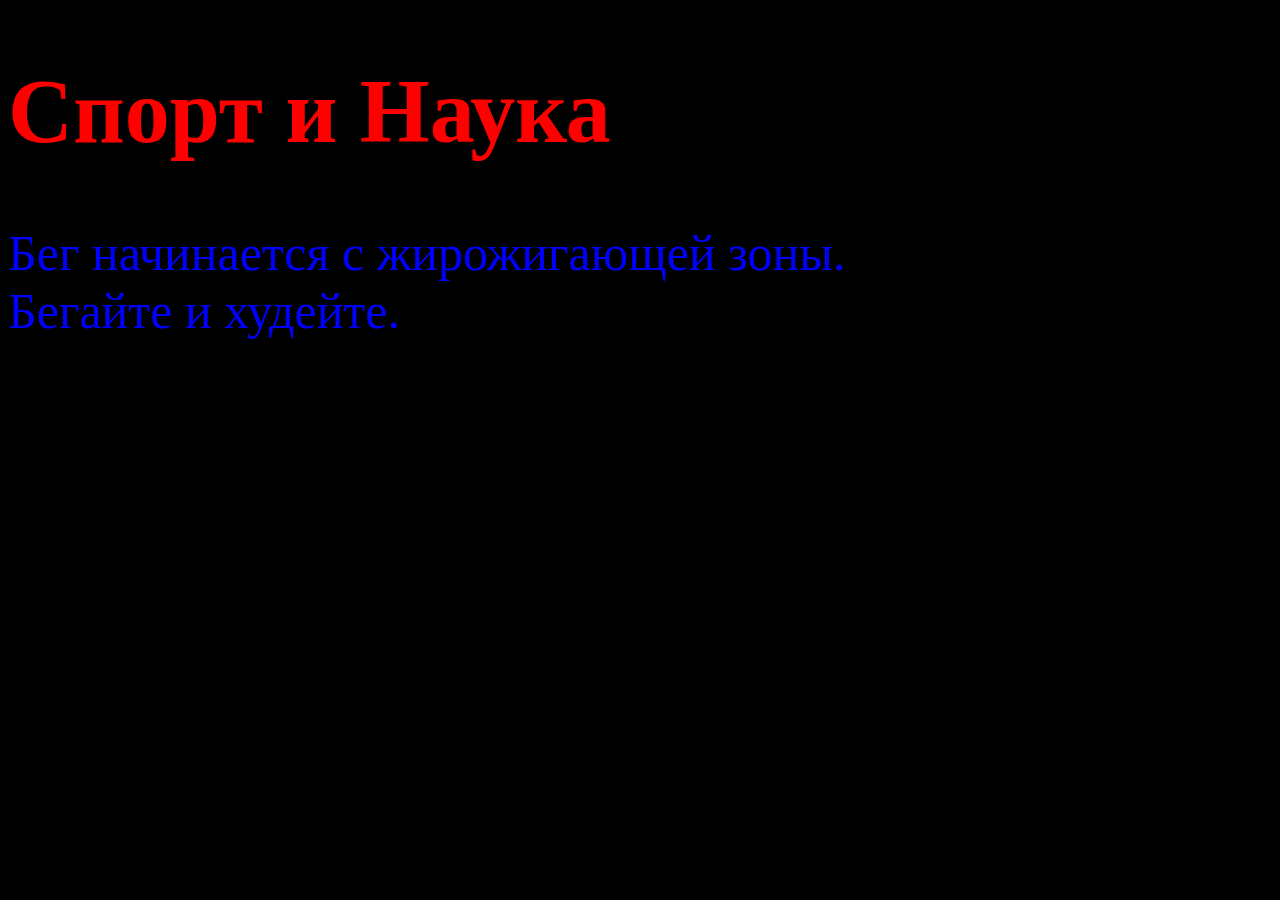
<file: html/index.html>
<!DOCTYPE html>
<html>
    <head>
        <meta charset="UTF-8">
        <meta name="viewport" content="width=device-width, initial-scaile=1.0">
        <link rel="stylesheet" href="/CSS/style.css">
        <title>
            My first site
        </title>
    </head>
    <body>
        <h1 class="Стиль_заголовка">
            Спорт и Наука
        </h1>
        <p class="Стиль_обзаца">
            Бег начинается с жирожигающей зоны.</br>
            Бегайте и худейте.
        </p>



    </body>



</html>
</file>
<file: CSS/style.css>
body {
background-color: black;
}
.Стиль_заголовка {
    color: red;
font-size: 90px;
}
.Стиль_обзаца {
color: blue;
font-size: 50px;
}
</file>
